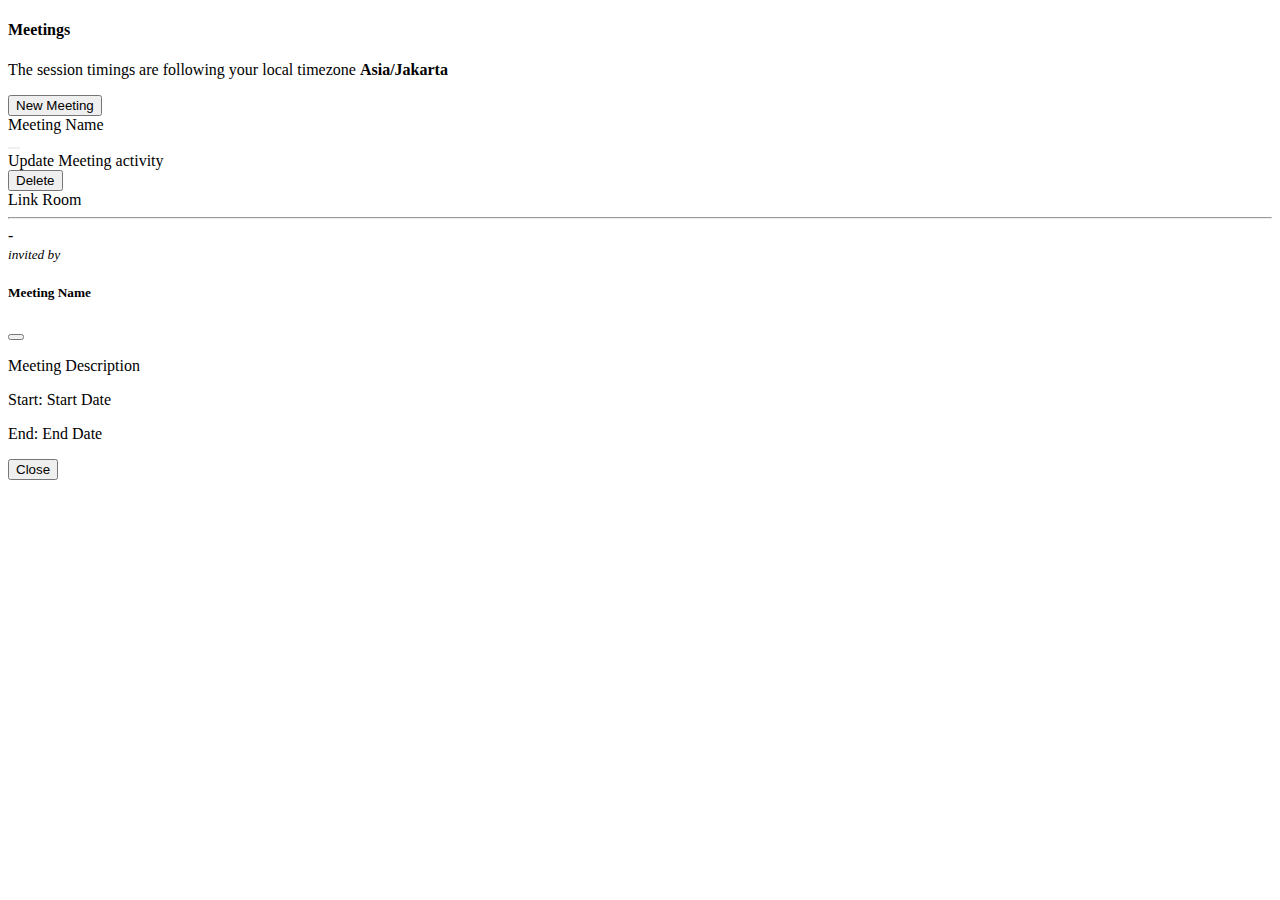
<file: clientapp/src/main/resources/templates/meeting/index.html>
<!DOCTYPE html>
<html
  lang="en"
  xmlns:layout="http://www.ultraq.net.nz/thymeleaf/layout"
  layout:decorate="~{layouts/main}"
>
  <head>
    <meta charset="utf-8" />
    <meta name="viewport" content="width=device-width, initial-scale=1" />
    <title>Meeting</title>
  </head>
  <body>
    <section layout:fragment="content">
      <div class="container">
        <div
          class="d-flex justify-content-between align-items-center mt-5 mb-3 px-3 bg-primary p-5 rounded-2 text-light"
        >
          <div class="d-flex flex-column">
            <h4 class="fw-bold">Meetings</h4>
            <p>
              The session timings are following your local timezone
              <strong> Asia/Jakarta</strong>
            </p>
          </div>
          <a th:href="@{/meeting/create}">
            <button
              type="button"
              class="btn btn-light text-primary shadow-lg fw-semibold"
            >
              New Meeting
            </button>
          </a>
        </div>
        <div th:replace="components/navbar"></div>
        <div class="container mt-4 ">
          <div class="row">
            <div th:each="meeting : ${meetings}" class="col-md-4 mb-4">
              <div
                class="card h-100 p-2 position-relative border border-primary-subtle bg-primary bg-opacity-10"
                style="border: none"
              >
                <div class="card-body ">
                  <div class="d-flex justify-content-between">
                    <div class="card-title fw-medium fs-5" th:text="${meeting.name}">
                      Meeting Name
                    </div>
                    <div class="dropdown position-absolute top-0 end-0">
                      <button
                        class="btn"
                        type="button"
                        id="dropdownMenuButton"
                        data-bs-toggle="dropdown"
                        aria-expanded="false"
                        style="outline: none; border: none"
                      >
                        <i class="bi bi-three-dots-vertical"></i>
                      </button>
                      <div
                        class="dropdown-menu"
                        aria-labelledby="dropdownMenuButton"
                      >
                        <a
                          th:href="@{/meeting/update/{id} (id=${meeting.id})}"
                          class="dropdown-item"
                          th:if="${meeting.initiator.user.username == username}"
                        >
                          Update Meeting
                        </a>

                        <a
                          th:href="@{/tracking-history/{id} (id=${meeting.id})}"
                          class="dropdown-item"
                        >
                          activity
                        </a>
                        <form
                          th:action="@{/meeting/{id} (id = ${meeting.id})}"
                          th:method="DELETE"
                          style="cursor: pointer"
                        >
                          <button
                            type="submit"
                            onclick="showConfirmation(event)"
                            class="btn text-danger bg-transparent px-3 dropdown-item"
                          >
                            Delete
                          </button>
                        </form>
                      </div>
                    </div>
                  </div>

                  <div class="card-text">
                    <div
                      th:text="${meeting.room.name}"
                      th:unless="${meeting.linkRoom}"
                    ></div>
                    <div>
                      <a
                        th:href="${meeting.linkRoom}"
                        target="_blank"
                        rel="noopener noreferrer"
                        th:text="${meeting.linkRoom}"
                        >Link Room</a
                      >
                    </div>
                  </div>
                  <hr class="text-primary"/>
                  <div class="card-text mb-2">
                    <div class="d-flex justify-content-between ">
                      <span
                        class="fw-bold"
                        th:text="${#temporals.format(meeting.startMeeting, 'EEEE, dd/MM/yyyy')}"
                      ></span>
                      <div class="fw-bold">
                        <span
                          th:text="${#temporals.format(meeting.startMeeting, 'HH:mm')}"
                        ></span>
                        <span> - </span>
                        <span
                          th:text="${#temporals.format(meeting.endMeeting, 'HH:mm')}"
                        ></span>
                      </div>
                    </div>
                  </div>
                  <div class="position-absolute bottom-0 end-0 me-3">
                    <i>
                      <small> invited by</small>
                      <small class="text-danger" th:text="${meeting.initiator.name}"></small>
                    </i>
                  </div>
                </div>
              </div>
            </div>
          </div>
        </div>

        <!-- Modal -->
        <div
          th:each="meeting : ${meetings}"
          th:id="'meetingModal' + ${meeting.id}"
          class="modal fade"
          tabindex="-1"
          aria-labelledby="exampleModalLabel"
          aria-hidden="true"
        >
          <!-- Modal content -->
          <div class="modal-dialog">
            <div class="modal-content">
              <div class="modal-header">
                <h5 class="modal-title" th:text="${meeting.name}">
                  Meeting Name
                </h5>
                <button
                  type="button"
                  class="btn-close"
                  data-bs-dismiss="modal"
                  aria-label="Close"
                ></button>
              </div>
              <div class="modal-body">
                <p th:text="${meeting.description}">Meeting Description</p>
                <p>
                  Start:
                  <span
                    th:text="${#temporals.format(meeting.startMeeting, 'yyyy-MM-dd HH:mm:ss')}"
                    >Start Date</span
                  >
                </p>
                <p>
                  End:
                  <span
                    th:text="${#temporals.format(meeting.endMeeting, 'yyyy-MM-dd HH:mm:ss')}"
                    >End Date</span
                  >
                </p>
                <!-- Tambahkan atribut tambahan lainnya sesuai kebutuhan -->
                <!-- <p th:text="${meeting.linkRoom}">Link Room</p>
                <p th:text="${meeting.isOnline}">Is Online</p>
                <p th:text="${meeting.room.name}">Room Name</p>
                <p th:text="${meeting.status.name}">Status</p>
                <p th:text="${meeting.initiator.name}">Initiator Name</p>
                <p th:text="${meeting.noteTaker.name}">Note Taker Name</p> -->

                <!-- Loop through attendees and display their details -->
                <!-- <h5>Attendees:</h5>
                <ul>
                  <li th:each="attendee : ${meeting.attendances}">
                    <span th:text="${attendee.participant.name}"></span>
                    <span> (Email: </span>
                    <span th:text="${attendee.participant.email}"></span>
                    <span>, Phone: </span>
                    <span th:text="${attendee.participant.phone}"></span>
                    <span>)</span>
                  </li>
                </ul> -->
              </div>
              <div class="modal-footer">
                <button
                  type="button"
                  class="btn btn-secondary"
                  data-bs-dismiss="modal"
                >
                  Close
                </button>
              </div>
            </div>
          </div>
        </div>
      </div>
    </section>
    <th:block layout:fragment="script">
      <script th:src="@{/js/meeting.js}"></script>
    </th:block>
  </body>
</html>
</file>
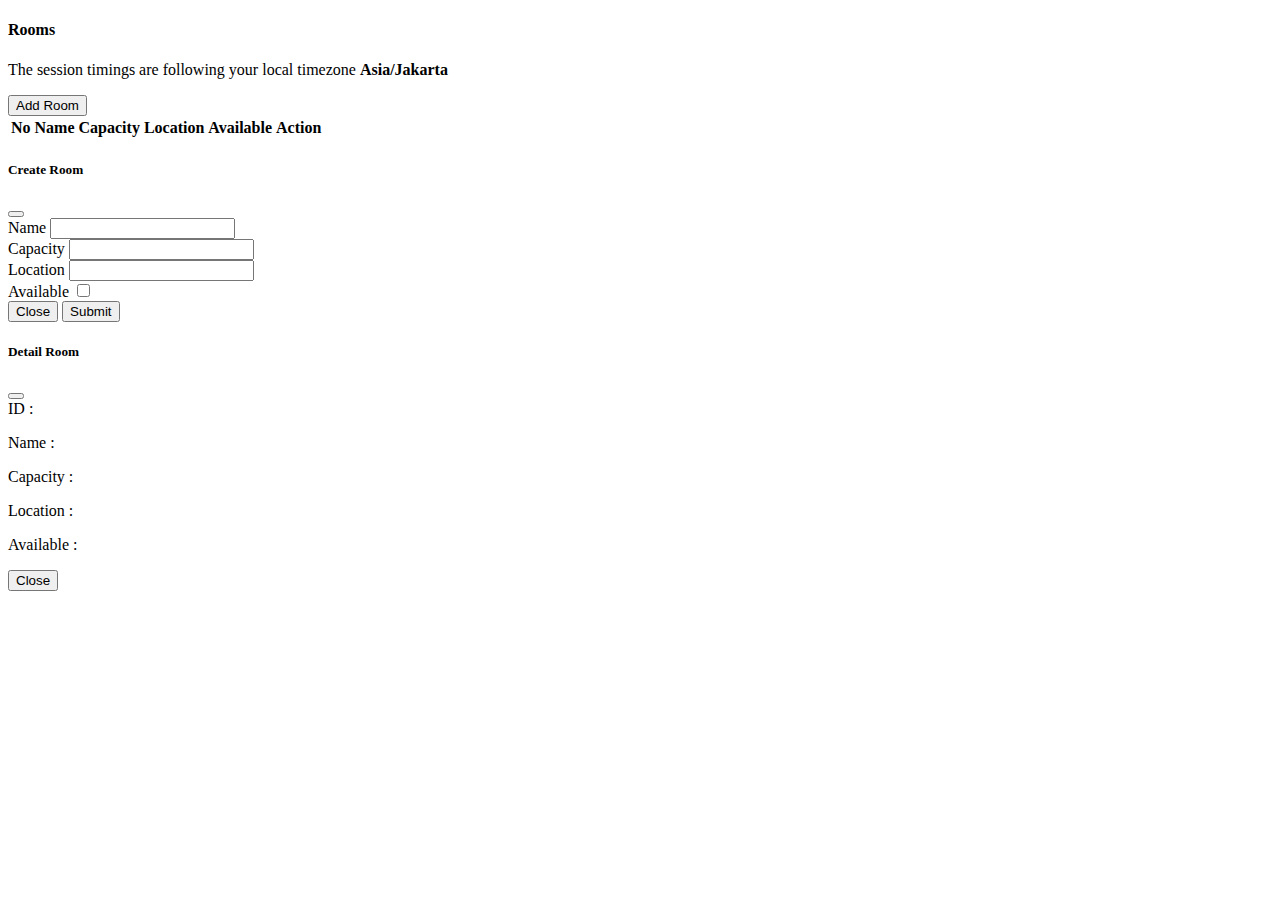
<file: clientapp/src/main/resources/templates/room/index.html>
<!DOCTYPE html>
<html lang="en" xmlns:layout="http://www.ultraq.net.nz/thymeleaf/layout" layout:decorate="~{layouts/main}">
  <head>
    <meta charset="utf-8" />
    <meta name="viewport" content="width=device-width, initial-scale=1" />
    <title>Room</title>
  </head>
  <body>
    <section layout:fragment="content">
      <div class="container">
        <div
          class="d-flex justify-content-between align-items-center mt-5 mb-3 px-3 bg-primary p-5 rounded-2 text-light"
        >
        <div th:attr="data-is-admin=${isAdmin}" hidden></div>
          <div class="d-flex flex-column">
            <h4 class="fw-bold">Rooms</h4>
            <p>
              The session timings are following your local timezone
              <strong> Asia/Jakarta</strong>
            </p>
          </div>
          
          <button type="button"
          data-bs-toggle="modal"
          data-bs-target="#createRoom" class="btn btn-light text-primary shadow-lg" th:if="${isAdmin}">
            <i class="bi bi-plus-lg me-2" ></i>Add Room
          </button>
          
        </div>

        <table id="table-room" class="table table-hover table-borderless w-100">
          <thead class="table-primary">
            <tr>
              <th class="col-1">No</th>
              <th class="col-3">Name</th>
              <th class="col-2">Capacity</th>
              <th class="col-2">Location</th>
              <th class="col-2">Available</th>
              <th class="col-2" >Action</th>
            </tr>
          </thead>
          <tbody></tbody>
        </table>
      </div>
      <input type="hidden" id="roomId" />
      <div
        class="modal fade"
        id="createRoom"
        data-bs-backdrop="static"
        data-bs-keyboard="false"
        tabindex="-1"
        aria-labelledby="staticBackdropLabel"
        aria-hidden="true"
      >
        <div class="modal-dialog">
          <div class="modal-content">
            <div class="modal-header">
              <h5 class="modal-title fw-bold" id="staticBackdropLabel">
                Create Room
              </h5>
              <button
                type="button"
                class="btn-close"
                data-bs-dismiss="modal"
                aria-label="Close"
              ></button>
            </div>
            <div class="modal-body">
              <div class="mb-3">
                <label for="name" class="form-label">Name</label>
                <input
                  type="text"
                  class="form-control"
                  name="name"
                  id="name"
                  required
                />
              </div>
              <div class="mb-3">
                <label for="capacity" class="form-label">Capacity</label>
                <input
                  type="text"
                  class="form-control"
                  name="capacity"
                  id="capacity"
                  required
                />
              </div>
              <div class="mb-3">
                <label for="location" class="form-label">Location</label>
                <input
                  type="text"
                  class="form-control"
                  name="location"
                  id="location"
                  required
                />
              </div>
              <div class="mb-3">
                <label for="isAvailable" class="form-label">Available</label>
                <input
                  type="checkbox"
                  class="form-check-input"
                  name="isAvailable"
                  id="isAvailable"
                />
              </div>
            </div>

            <div class="modal-footer">
              <button
                type="button"
                class="btn btn-secondary"
                data-bs-dismiss="modal"
              >
                Close
              </button>
              <button
                type="button"
                class="btn btn-primary"
                onclick="submitForm()"
              >
                Submit
              </button>
            </div>
          </div>
        </div>
      </div>
      <div
        class="modal fade"
        id="detailRoom"
        tabindex="-1"
        aria-labelledby="detailModalLabel"
        aria-hidden="true"
      >
        <div class="modal-dialog">
          <div class="modal-content">
            <div class="modal-header">
              <h5 class="modal-title" id="detailModalLabel">Detail Room</h5>
              <button
                type="button"
                class="btn-close"
                data-bs-dismiss="modal"
                aria-label="Close"
              ></button>
            </div>
            <div class="modal-body">
              <div class="mb-3 d-flex gap-2">
                <label class="form-label">ID :</label>
                <p id="detailRoomId"></p>
              </div>
              <div class="mb-3 d-flex gap-2">
                <label class="form-label">Name :</label>
                <p id="detailName"></p>
              </div>
              <div class="mb-3 d-flex gap-2">
                <label class="form-label">Capacity :</label>
                <p id="detailCapacity"></p>
              </div>
              <div class="mb-3 d-flex gap-2">
                <label class="form-label">Location :</label>
                <p id="detailLocation"></p>
              </div>
              <div class="mb-3 d-flex gap-2">
                <label class="form-label">Available :</label>
                <p id="detailisAvailable"></p>
              </div>
            </div>
            <div class="modal-footer">
              <button
                type="button"
                class="btn btn-secondary"
                data-bs-dismiss="modal"
              >
                Close
              </button>
            </div>
          </div>
        </div>
      </div>
    </section>

    <th:block layout:fragment="script">
      <script th:src="@{/js/room.js}"></script>
    </th:block>
  </body>
</html>
</file>
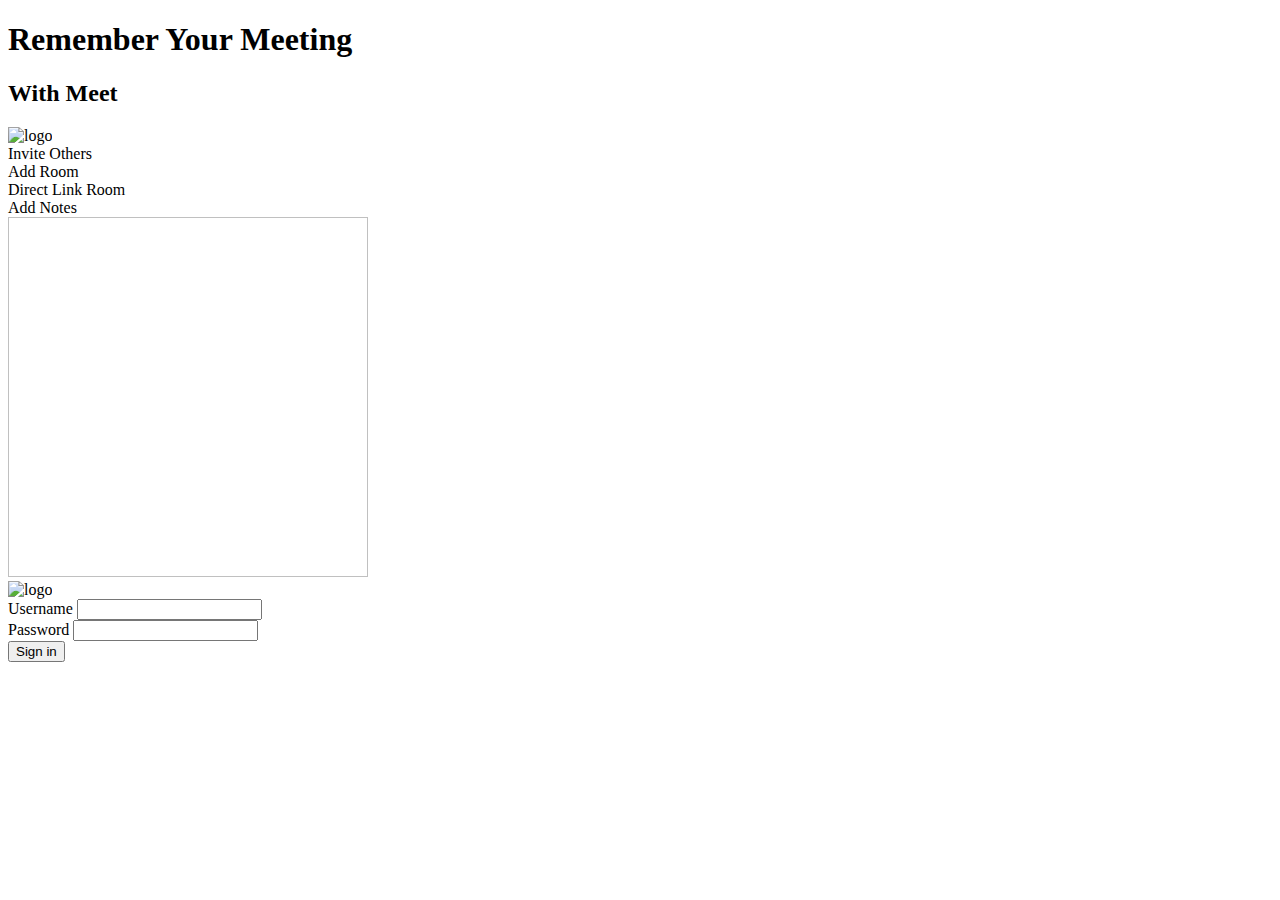
<file: clientapp/src/main/resources/templates/auth/login.html>
<!DOCTYPE html>
<html lang="en">
  <head>
    <!-- Required meta tags -->
    <meta charset="utf-8" />
    <meta name="viewport" content="width=device-width, initial-scale=1" />
    <link
      rel="icon"
      th:href="@{/img/logo-meet.png}"
      type="image/png"
      
    />

    <!-- Bootstrap CSS -->
    <link
      href="https://cdn.jsdelivr.net/npm/bootstrap@5.3.0/dist/css/bootstrap.min.css"
      rel="stylesheet"
      integrity="sha384-9ndCyUaIbzAi2FUVXJi0CjmCapSmO7SnpJef0486qhLnuZ2cdeRhO02iuK6FUUVM"
      crossorigin="anonymous"
    />

    <link rel="stylesheet" th:href="@{/css/style.css}" />
    <title>login</title>
  </head>

  <body>
    <div class="container-fluid container-login">
      <div class="row login-form rounded-3">
        <div
          class="col-sm-6 col-md-7 d-flex flex-column justify-content-center intro-section"
        >
          <h1 class="text-primary"><strong>Remember Your Meeting</strong></h1>
          <div class="d-flex mb-3">
            <h2>With Meet </h2><div class="ms-2"><img
              th:src="@{/img/logo-meet.png}"
              alt="logo"
              width="40"
              height="40"
            /></div>
          </div>
          
          <div class="d-flex gap-3 mb-5">
            <div
              class="subtitle rounded-2 p-1 bg-success bg-opacity-25 text-success"
            >
              Invite Others
            </div>
            <div
              class="subtitle rounded-2 p-1 bg-warning bg-opacity-25 text-warning"
            >
              Add Room
            </div>
            <div class="subtitle rounded-2 p-1 bg-info bg-opacity-25 text-info">
              Direct Link Room
            </div>
            <div
              class="subtitle rounded-2 p-1 bg-primary bg-opacity-25 text-primary"
            >
              Add Notes
            </div>
          </div>
          <div class="d-flex justify-content-center image">
            <img
              id="illustration"
              th:src="@{/img/illustration.png}"
              alt=""
              style="height: 360px; width: 360px"
            />
          </div>
        </div>
        <div class="col-sm-6 col-md-5 d-flex flex-column form-section">
          <div class="d-flex justify-content-center image">
            <img
              th:src="@{/img/logo-meet.png}"
              alt="logo"
              width="160"
              height="160"
            />
          </div>
          <form
            th:action="@{/login}"
            th:object="${loginRequest}"
            th:method="POST"
            class="d-flex flex-column m-sm-5 m-md-5"
          >
            <div class="mb-3">
              <label for="username" class="form-label">Username</label>
              <input type="text" class="form-control" th:field="*{username}" />
            </div>
            <div class="mb-3">
              <label for="password" class="form-label">Password</label>
              <input
                type="password"
                class="form-control"
                th:field="*{password}"
              />
            </div>
            <button type="submit" class="btn btn-primary mt-2 shadow-sm">
              Sign in
            </button>
            <!-- <a
              th:href="@{/login/register}"
              class="btn btn-outline-success mt-2 shadow-sm"
            >
              Sign up
            </a> -->
          </form>
        </div>
      </div>
    </div>

    <!-- Option 1: Bootstrap Bundle with Popper -->
    <script
      src="https://cdn.jsdelivr.net/npm/bootstrap@5.3.0/dist/js/bootstrap.bundle.min.js"
      integrity="sha384-geWF76RCwLtnZ8qwWowPQNguL3RmwHVBC9FhGdlKrxdiJJigb/j/68SIy3Te4Bkz"
      crossorigin="anonymous"
    ></script>
  </body>
</html>
</file>
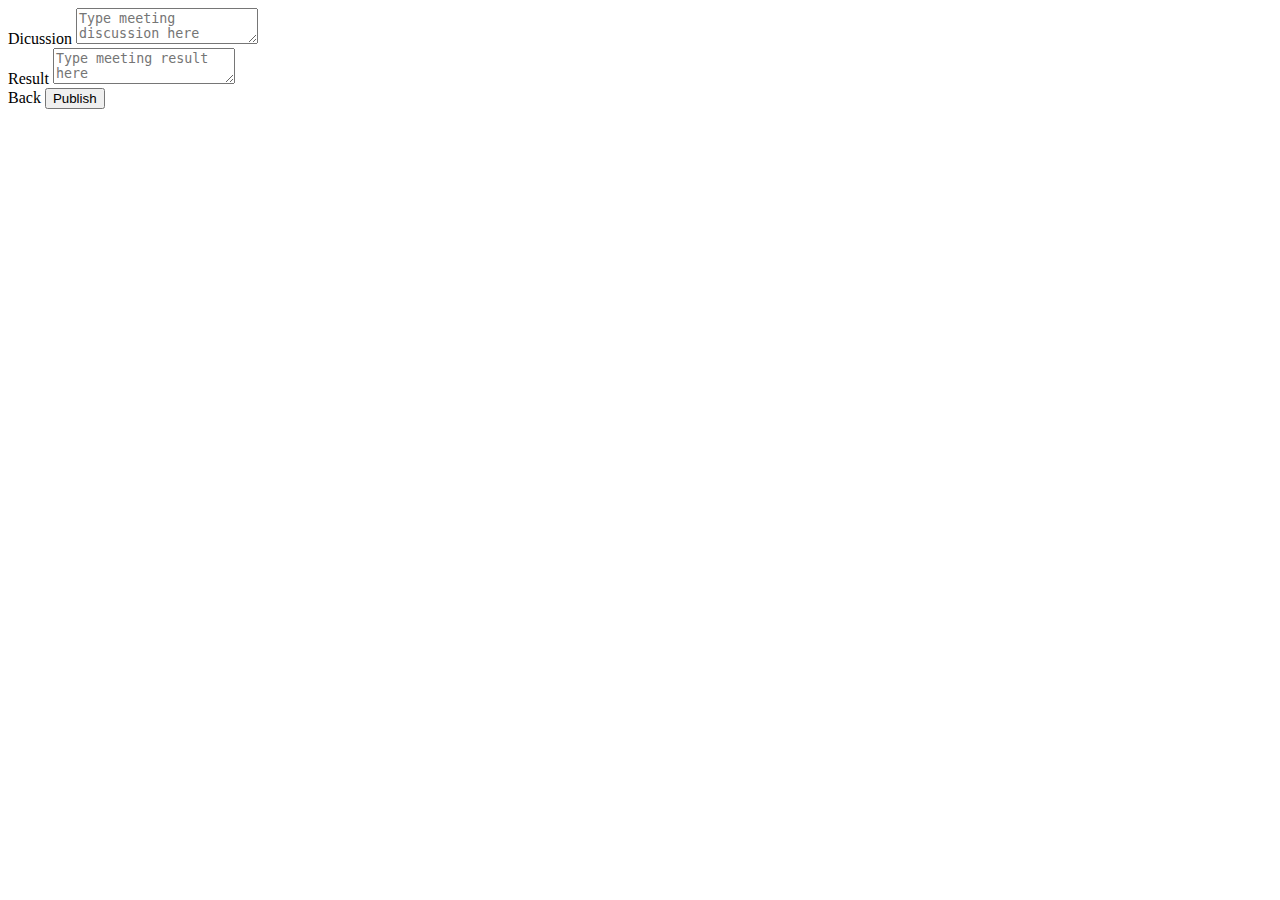
<file: clientapp/src/main/resources/templates/meeting/add-mom.html>
<!DOCTYPE html>
<html
  lang="en"
  xmlns:layout="http://www.ultraq.net.nz/thymeleaf/layout"
  layout:decorate="~{layouts/main}"
>
  <head>
    <!-- Required meta tags -->
    <meta charset="utf-8" />
    <meta name="viewport" content="width=device-width, initial-scale=1" />
    <script src="https://cdn.tiny.cloud/1/g2pew6dafo8beu9vp57sou1h1ktid2ps0kc9065yopk37xte/tinymce/5/tinymce.min.js" referrerpolicy="origin"></script>

    <title>Minutes of Meeting</title>
  </head>

  <body>
    <section class="py-5" layout:fragment="content">
      <section class="container">
        <form
          class="border px-4 py-5 rounded-2"
          th:action="@{/meeting/add-mom/{id} (id = ${meeting.id})}"
          th:object="${mom}"
          th:method="POST"
        >
          <div class="mb-3">
            <label for="name" class="form-label">Dicussion</label>
            <textarea
              
              class="form-control w-50 discussion"
              th:field="*{discussion}"
              placeholder="Type meeting discussion here"
            ></textarea>
          </div>
        
          <div class="mb-3">
            <label for="name" class="form-label">Result</label>
            <textarea
              class="form-control w-50 discussion"
              th:field="*{result}"
              placeholder="Type meeting result here"
            ></textarea>
          </div>
          <div class="mt-5">
            <a class="btn btn-outline-primary me-3" th:href="@{/meeting/past}"
              >Back</a
            >
            <button type="submit" class="btn btn-primary" id="submitBtn">
              Publish
            </button>
          </div>
        </form>
        <script >
          tinymce.init({
        selector: '.discussion',
        invalid_elements: 'textarea'
          });
        </script>
      </section>
    </section>
    <th:block layout:fragment="script">
      <script th:src="@{/js/participant.js}"></script>
    </th:block>
  </body>
</html>
</file>
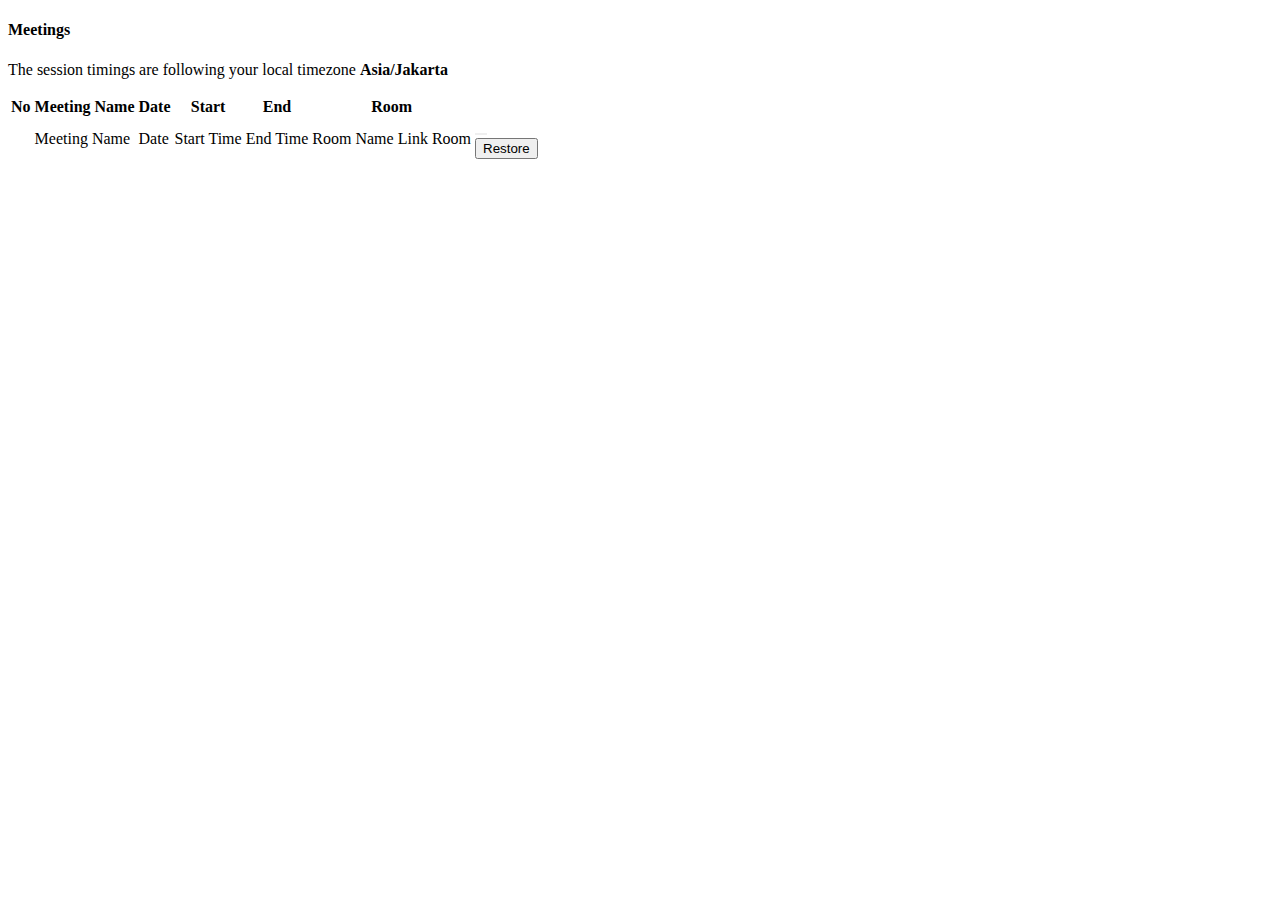
<file: clientapp/src/main/resources/templates/meeting/cancelled-index.html>
<!DOCTYPE html>
<html
  lang="en"
  xmlns:layout="http://www.ultraq.net.nz/thymeleaf/layout"
  layout:decorate="~{layouts/main}"
>
  <head>
    <meta charset="utf-8" />
    <meta name="viewport" content="width=device-width, initial-scale=1" />
    <title>Meeting Archive</title>
  </head>
  <body>
    <section layout:fragment="content">
      <div class="container">
        <div
          class="d-flex justify-content-between align-items-center mt-5 mb-3 px-3 bg-primary p-5 rounded-2 text-light"
        >
          <div class="d-flex flex-column">
            <h4 class="fw-bold">Meetings</h4>
            <p>
              The session timings are following your local timezone
              <strong> Asia/Jakarta</strong>
            </p>
          </div>
        </div>

        <div class="container mt-4 mb-5">
          <table
            id="meetingTable"
            class="table table-hover table-borderless w-100"
          >
            <thead class="table-primary">
              <tr>
                <th class="col-1 text-secondary">No</th>
                <th class="col-3 text-secondary">Meeting Name</th>
                <th class="col-2 text-secondary">Date</th>
                <th class="col-2 text-secondary">Start</th>
                <th class="col-2 text-secondary">End</th>
                <th class="col-2 text-secondary">Room</th>
                <th class></th>
              </tr>
            </thead>
            <tbody>
              <!-- Use Thymeleaf iteration to populate table rows -->
              <!-- <tr>
                <td id="number" class="text-secondary"></td>
              </tr> -->
              <tr th:each="meeting, number : ${meetings}">
                <td th:text="${number.count}" class="text-secondary"></td>
                <td th:text="${meeting.name}" class="text-secondary">
                  Meeting Name
                </td>
                <td
                  th:text="${#temporals.format(meeting.startMeeting, 'EEEE, dd/MM/yyyy')}"
                  class="text-secondary"
                >
                  Date
                </td>
                <td
                  th:text="${#temporals.format(meeting.startMeeting, 'HH:mm')}"
                  class="text-secondary"
                >
                  Start Time
                </td>
                <td
                  th:text="${#temporals.format(meeting.endMeeting, 'HH:mm')}"
                  class="text-secondary"
                >
                  End Time
                </td>
                <td class="text-secondary">
                  <span th:unless="${meeting.linkRoom}">
                    <span th:text="${meeting.room.name}">Room Name</span>
                  </span>
                  <span th:if="${meeting.linkRoom}">
                    <a
                      th:href="${meeting.linkRoom}"
                      target="_blank"
                      rel="noopener noreferrer"
                      th:text="${meeting.linkRoom}"
                      >Link Room</a
                    >
                  </span>
                </td>
                <td class="text-secondary">
                  <div class="dropdown">
                    <button
                      class="btn"
                      type="button"
                      id="dropdownMenuButton"
                      data-bs-toggle="dropdown"
                      aria-expanded="false"
                      style="outline: none; border: none"
                    >
                      <i class="bi bi-three-dots-vertical"></i>
                    </button>
                    <div
                      class="dropdown-menu"
                      aria-labelledby="dropdownMenuButton"
                    >
                      <!-- <a
                        class="dropdown-item"
                        th:href="@{/mom/{id} (id=${meeting.id})}"
                        style="cursor: pointer"
                        >View MOM</a
                      >
                      <a
                        class="dropdown-item"
                        th:href="@{/tracking-history/{id} (id=${meeting.id})}"
                        >activity</a
                      > -->
                      <form th:action="@{/meeting/restore/{id}(id=${meeting.id})}" method="post">
                        <button type="submit" class="dropdown-item" style="cursor: pointer">Restore</button>
                      </form>
                    </div>
                  </div>
                </td>
              </tr>
            </tbody>
          </table>
        </div>
      </div>
    </section>
    <th:block layout:fragment="script">
      <script th:src="@{/js/meeting.js}"></script>
    </th:block>
  </body>
</html>
</file>
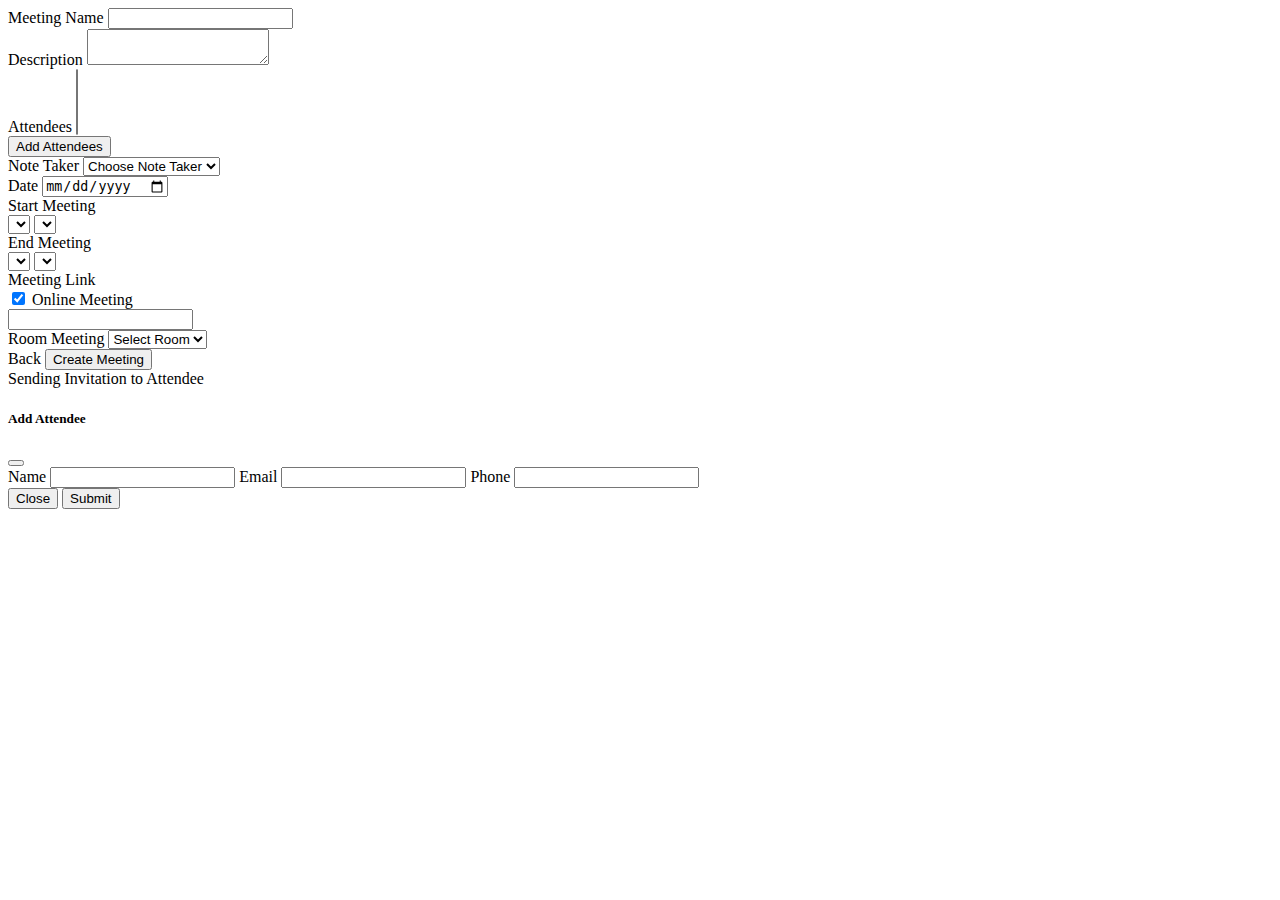
<file: clientapp/src/main/resources/templates/meeting/create-form.html>
<!DOCTYPE html>
<html
  lang="en"
  xmlns:layout="http://www.ultraq.net.nz/thymeleaf/layout"
  layout:decorate="~{layouts/main}"
>
  <head>
    <!-- Required meta tags -->
    <meta charset="utf-8" />
    <meta name="viewport" content="width=device-width, initial-scale=1" />

    <title>Create Meeting</title>
  </head>
  <body>
    <section class="py-5" layout:fragment="content">
      <section class="container">
        <form
          class="border px-4 py-5 rounded-2"
          th:action="@{/meeting}"
          th:object="${meetingDTO}"
          th:method="POST"
          id="form-meeting"
        >
          <div class="mb-3">
            <label for="name" class="form-label">Meeting Name</label>
            <input
              type="text"
              class="form-control w-50"
              th:field="*{name}"
              required
            />
          </div>
          <div class="mb-3">
            <label for="description" class="form-label">Description</label>
            <textarea
              class="form-control w-50"
              th:field="*{description}"
              required
            ></textarea>
          </div>
          <div class="mb-3 d-flex flex-column">
            <label for="attendeeSelect" class="form-label">Attendees</label>

            <select
              class="form-control w-50"
              multiple="multiple"
              id="attendeeSelect"
            ></select>
            <div>
              <button
                type="button"
                class="btn btn-success mt-3"
                data-bs-toggle="modal"
                data-bs-target="#create-external"
              >
                Add Attendees
              </button>
            </div>
          </div>
          <div class="mb-3">
            <label for="note-taker" class="form-label w-50">Note Taker</label>
            <select
              class="form-select w-50"
              id="note-taker"
              th:field="*{noteTakerId}"
              required
            >
              <option value="">Choose Note Taker</option>
            </select>
          </div>
          <div class="mb-3">
            <label for="meetingDate" class="form-label">Date</label>
            <input
              type="date"
              class="form-control w-50"
              id="meetingDate"
              required
              min="yyyy-MM-dd"
            />
          </div>
          <div class="mb-3">
            <label class="form-label">Start Meeting</label>
            <div class="input-group">
              <select
                class="form-select custom-select"
                id="startHour"
                required
              ></select>
              <select
                class="form-select custom-select"
                id="startMinute"
                required
              ></select>
            </div>
          </div>
          <div class="mb-3">
            <label class="form-label">End Meeting</label>
            <div class="input-group">
              <select
                class="form-select custom-select"
                id="endHour"
                required
              ></select>
              <select
                class="form-select custom-select"
                id="endMinute"
                required
              ></select>
            </div>
          </div>

          <!-- penampung input time -->
          <div class="mb-3">
            <input
              type="hidden"
              id="start-meeting"
            />
          </div>
          <div class="mb-3">
            <input
              type="hidden"
              id="end-meeting"
              
            />
          </div>

          <div class="mb-3">
            <input
              type="datetime-local"
              class="form-control w-50"
              th:field="*{startMeeting}"
              id="startMeeting"
              pattern="(\d{4})-(\d{2})-(\d{2})T(\d{2}):(\d{2}):(\d{2})"
              hidden
            />
          </div>

          <div class="mb-3">
            <input
              type="datetime-local"
              class="form-control w-50"
              th:field="*{endMeeting}"
              id="endMeeting"
              pattern="(\d{4})-(\d{2})-(\d{2})T(\d{2}):(\d{2}):(\d{2})"
              hidden
            />
          </div>

          <div class="mb-3">
            <div class="d-flex justify-content-between w-50">
              <label for="linkRoom" class="form-label">Meeting Link</label>
              <div class="form-check form-switch">
                <input type="hidden" th:field="*{isOnline}" />
                <input
                  class="form-check-input"
                  type="checkbox"
                  data-toggle="switch"
                  id="isOnlineSwitch"
                  checked
                />
                <label class="form-check-label" for="isOnlineSwitch"
                  >Online Meeting</label
                >
              </div>
            </div>
            <input
              type="text"
              class="form-control w-50"
              th:field="*{linkRoom}"
              required
              id="meetingLinkInput"
            />
          </div>
          <div class="mb-3">
            <label for="room" class="form-label w-50">Room Meeting</label>
            <select
              class="form-select w-50"
              id="room"
              th:field="*{roomId}"
              required
            >
              <option value="">Select Room</option>
              <!-- <option
                th:each="room : ${rooms}"
                th:if="${room.isAvailable}"
                th:value="${room.id}"
                th:text="${room.name}"
              ></option> -->
            </select>
          </div>

          <div class="mt-5">
            <a
              class="btn btn-outline-primary me-3"
              th:href="@{/meeting/upcoming}"
              >Back</a
            >
            <button id="submitBtn" class="btn btn-primary" type="submit">
              Create Meeting
            </button>
          </div>
          <input type="hidden" th:field="*{attendees}" id="selectedAttendees" />
        </form>
        <div class="overlay" id="overlay">
          <span class="loader">Sending Invitation to Attendee</span>
        </div>
      </section>

      <!-- Modal-create -->
      <div
        class="modal fade"
        id="create-external"
        data-bs-backdrop="static"
        data-bs-keyboard="false"
        tabindex="-1"
        aria-labelledby="staticBackdropLabel"
        aria-hidden="true"
      >
        <div class="modal-dialog">
          <div class="modal-content">
            <div class="modal-header bg-primary text-light">
              <h5 class="modal-title fw-bold" id="staticBackdropLabel">
                Add Attendee
              </h5>
              <button
                type="button"
                class="btn-close"
                data-bs-dismiss="modal"
                aria-label="Close"
              ></button>
            </div>
            <div class="modal-body">
              <div class="mb-3">
                <label for="name-create" class="form-label">Name</label>
                <input
                  type="text"
                  class="form-control"
                  name="name"
                  id="name-create"
                  required
                />
                <label for="email-create" class="form-label">Email</label>
                <input
                  type="email"
                  class="form-control"
                  name="email"
                  id="email-create"
                  required
                />
                <label for="phone-create" class="form-label">Phone</label>
                <input
                  type="text"
                  class="form-control"
                  name="phone"
                  id="phone-create"
                  required
                />
              </div>
            </div>
            <div class="modal-footer">
              <button
                type="button"
                class="btn btn-outline-primary"
                data-bs-dismiss="modal"
              >
                Close
              </button>
              <button
                type="button"
                class="btn btn-primary"
                onclick="addAttendee()"
              >
                Submit
              </button>
            </div>
          </div>
        </div>
      </div>
    </section>

    <th:block layout:fragment="script">
      <script th:src="@{/js/participant.js}"></script>
    </th:block>
  </body>
</html>
</file>
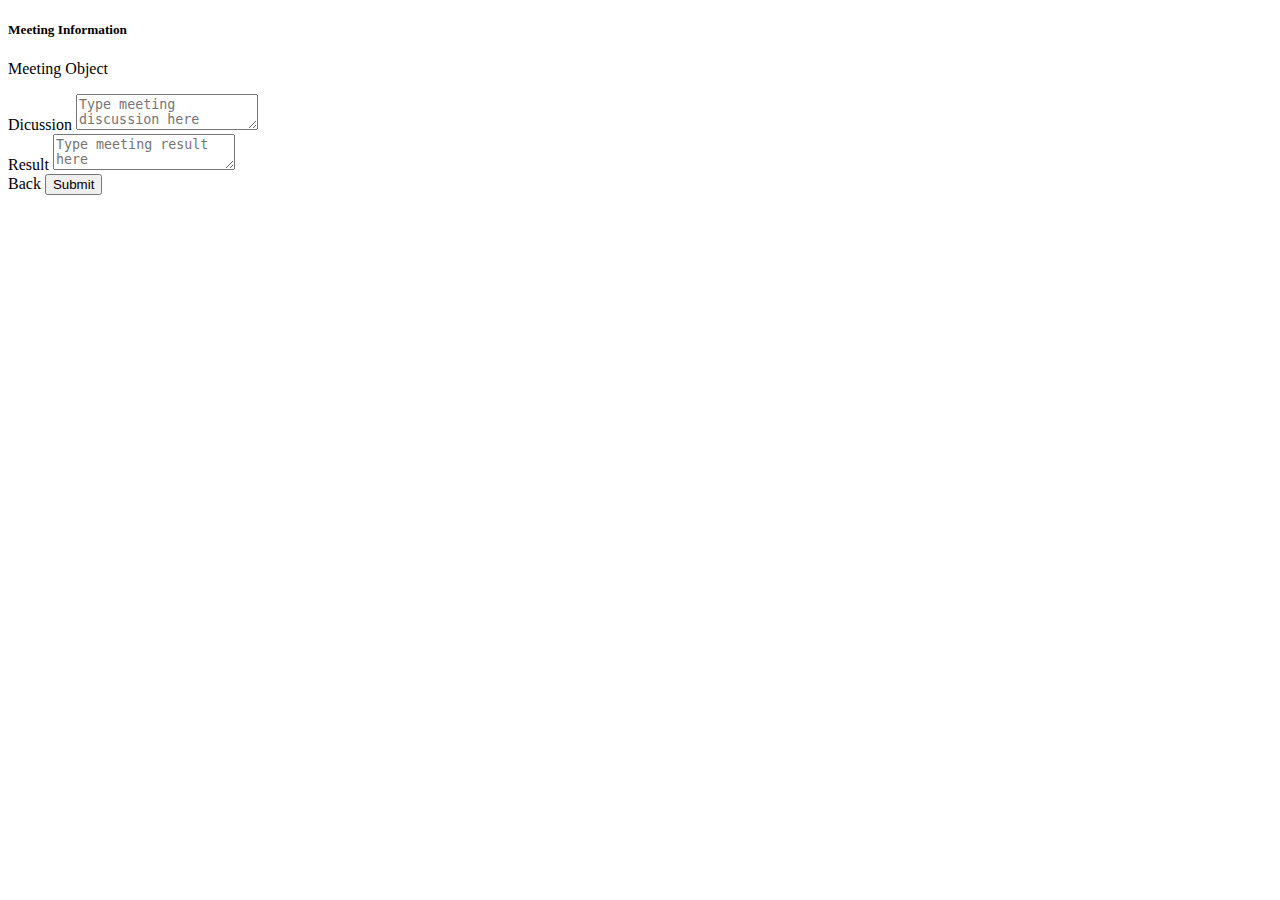
<file: clientapp/src/main/resources/templates/meeting/edit-mom.html>
<!DOCTYPE html>
<html
  lang="en"
  xmlns:layout="http://www.ultraq.net.nz/thymeleaf/layout"
  layout:decorate="~{layouts/main}"
>
  <head>
    <!-- Required meta tags -->
    <meta charset="utf-8" />
    <meta name="viewport" content="width=device-width, initial-scale=1" />
    <script src="https://cdn.tiny.cloud/1/g2pew6dafo8beu9vp57sou1h1ktid2ps0kc9065yopk37xte/tinymce/5/tinymce.min.js" referrerpolicy="origin"></script>
    <title>Minutes of Meeting</title>
  </head>

  <body>
    <section class="py-5" layout:fragment="content">
      <section class="container">
        <div
            class="d-flex justify-content-between bg-light shadow-sm px-3 py-3 rounded-2"
          >
            <div class="d-flex flex-column">
              <h5>Meeting Information</h5>
              <p th:text="${meeting.name}">Meeting Object</p>
            </div>
          </div>
        <!-- <div class="d-flex flex-column">
          <h5>Update MOM</h5>
        </div> -->
        <form
          class="border px-4 py-5 rounded-2"
          th:action="@{/mom/save/{id} (id = ${meeting.id})}"
          th:object="${mom}"
          th:method="PUT"
        >
          <div class="mb-3">
            <label for="name" class="form-label">Dicussion</label>
            <textarea
              class="form-control w-50 discussion"
              th:field="*{discussion}"
              placeholder="Type meeting discussion here"
            ></textarea>
          </div>
        
          <div class="mb-3">
            <label for="name" class="form-label">Result</label>
            <textarea
              class="form-control w-50 discussion"
              th:field="*{result}"
              placeholder="Type meeting result here"
              required
            ></textarea>
          </div>
          <div class="mt-5">
            <a class="btn btn-outline-primary me-3" th:href="@{/meeting/past}"
              >Back</a
            >
            <button type="submit" class="btn btn-primary" id="submitBtn">
              Submit
            </button>
          </div>
        </form>
        <script >
          tinymce.init({
        selector: '.discussion',
        invalid_elements: 'textarea'
          });
        </script>
      </section>
    </section>
    <th:block layout:fragment="script">
      <script th:src="@{/js/participant.js}"></script>
    </th:block>
  </body>
</html>
</file>
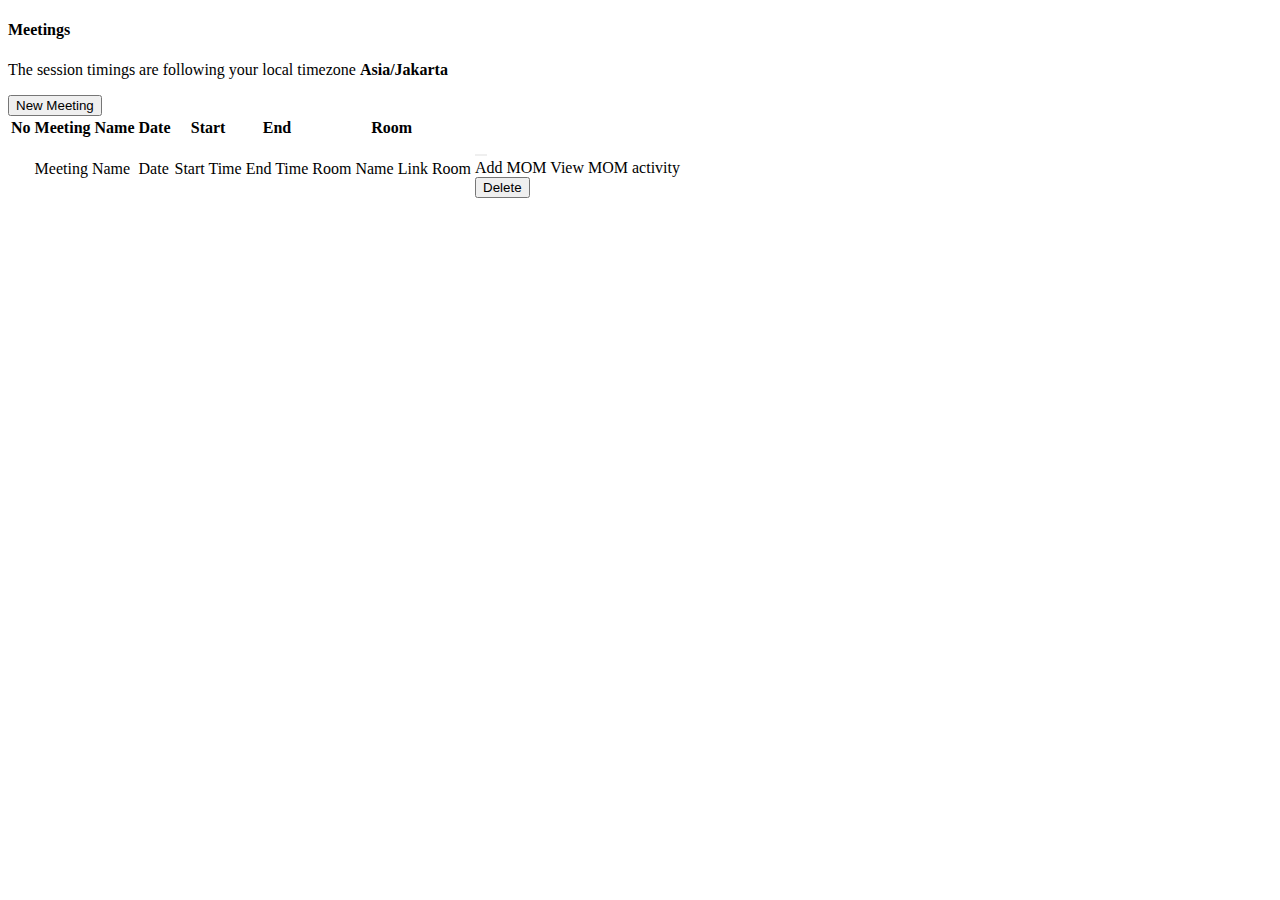
<file: clientapp/src/main/resources/templates/meeting/past-index.html>
<!DOCTYPE html>
<html
  lang="en"
  xmlns:layout="http://www.ultraq.net.nz/thymeleaf/layout"
  layout:decorate="~{layouts/main}"
>
  <head>
    <meta charset="utf-8" />
    <meta name="viewport" content="width=device-width, initial-scale=1" />
    <title>Meeting</title>
  </head>
  <body>
    <section layout:fragment="content">
      <div class="container">
        <div
          class="d-flex justify-content-between align-items-center mt-5 mb-3 px-3 bg-primary p-5 rounded-2 text-light"
        >
          <div class="d-flex flex-column">
            <h4 class="fw-bold">Meetings</h4>
            <p>
              The session timings are following your local timezone
              <strong> Asia/Jakarta</strong>
            </p>
          </div>
          <a th:href="@{/meeting/create}">
            <button type="button" class="btn btn-light text-primary shadow-lg fw-semibold">
              New Meeting
            </button>
          </a>
        </div>
        <div th:replace="components/navbar"></div>

        <div class="container mt-4 mb-5">
          <table
            id="meetingTable"
            class="table table-hover table-borderless w-100"
          >
            <thead class="table-primary">
              <tr>
                <th class="col-1">No</th>
                <th class="col-3">Meeting Name</th>
                <th class="col-2">Date</th>
                <th class="col-2">Start</th>
                <th class="col-2">End</th>
                <th class="col-2">Room</th>
                <th class></th>
              </tr>
            </thead>
            <tbody>
              <!-- Use Thymeleaf iteration to populate table rows -->
              <tr th:each="meeting, number : ${meetings}">
                <td th:text="${number.count}" class="text-secondary"></td>
                <td th:text="${meeting.name}">Meeting Name</td>
                <td
                  th:text="${#temporals.format(meeting.startMeeting, 'EEEE, dd/MM/yyyy')}"
                >
                  Date
                </td>
                <td
                  th:text="${#temporals.format(meeting.startMeeting, 'HH:mm')}"
                >
                  Start Time
                </td>
                <td th:text="${#temporals.format(meeting.endMeeting, 'HH:mm')}">
                  End Time
                </td>
                <td>
                  <span th:unless="${meeting.linkRoom}">
                    <span th:text="${meeting.room.name}">Room Name</span>
                  </span>
                  <span th:if="${meeting.linkRoom}">
                    <a
                      th:href="${meeting.linkRoom}"
                      target="_blank"
                      rel="noopener noreferrer"
                      th:text="${meeting.linkRoom}"
                      >Link Room</a
                    >
                  </span>
                </td>
                <td>
                  <div class="dropdown">
                    <button
                      class="btn"
                      type="button"
                      id="dropdownMenuButton"
                      data-bs-toggle="dropdown"
                      aria-expanded="false"
                      style="outline: none; border: none"
                    >
                      <i class="bi bi-three-dots-vertical"></i>
                    </button>
                    <div
                      class="dropdown-menu"
                      aria-labelledby="dropdownMenuButton"
                    >
                      <a
                        class="dropdown-item"
                        th:href="@{/meeting/add-mom/{id} (id=${meeting.id})}"
                        th:if="${meeting.mom == null && meeting.noteTaker.user.username == username}"
                        id="addMomLink"
                        >Add MOM</a
                      >
                      <a
                        class="dropdown-item"
                        th:href="@{/mom/{id} (id=${meeting.id})}"
                        style="cursor: pointer"
                        >View MOM</a
                      >
                      <a
                        class="dropdown-item"
                        th:href="@{/tracking-history/{id} (id=${meeting.id})}"
                        >activity</a
                      >
                      <form
                        th:action="@{/meeting/{id} (id = ${meeting.id})}"
                        th:method="DELETE"
                        style="cursor: pointer"
                      >
                        <button
                          type="submit"
                          onclick="showConfirmation(event)"
                          class="btn text-danger bg-transparent px-3 dropdown-item"
                        >
                          Delete
                        </button>
                      </form>
                    </div>
                  </div>
                </td>
              </tr>
            </tbody>
          </table>
        </div>
      </div>
    </section>
    <th:block layout:fragment="script">
      <script th:src="@{/js/meeting.js}"></script>
    </th:block>
  </body>
</html>
</file>
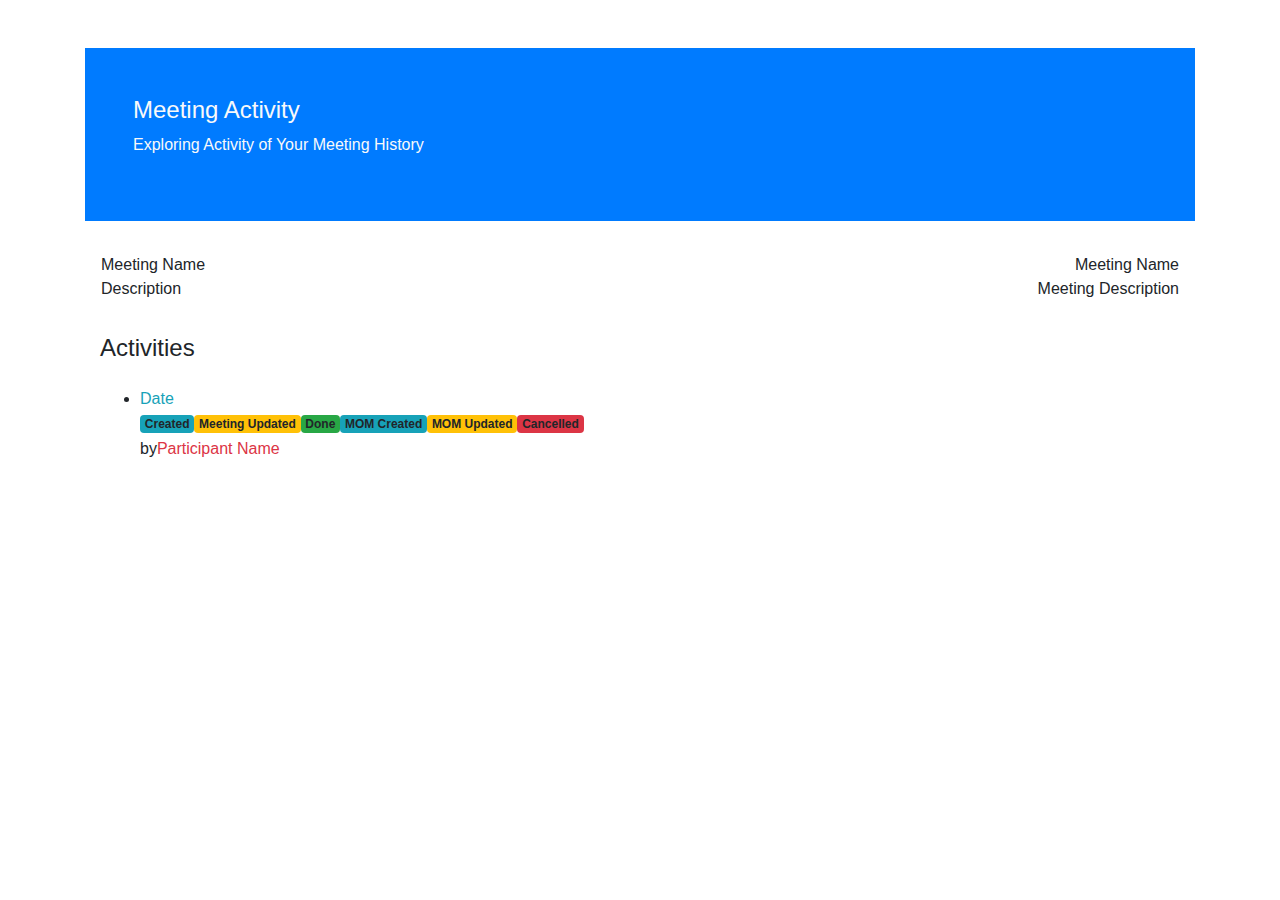
<file: clientapp/src/main/resources/templates/meeting/tracking-history.html>
<!DOCTYPE html>
<html
  lang="en"
  xmlns:layout="http://www.ultraq.net.nz/thymeleaf/layout"
  layout:decorate="~{layouts/main}"
>
  <head>
    <meta charset="UTF-8" />
    <meta name="viewport" content="width=device-width, initial-scale=1.0" />
    <link
      href="//maxcdn.bootstrapcdn.com/bootstrap/4.1.1/css/bootstrap.min.css"
      rel="stylesheet"
      id="bootstrap-css"
    />
    <script src="//maxcdn.bootstrapcdn.com/bootstrap/4.1.1/js/bootstrap.min.js"></script>
    <script src="//cdnjs.cloudflare.com/ajax/libs/jquery/3.2.1/jquery.min.js"></script>
    <title>Meeting History</title>
    <!-- Include your CSS and other dependencies here -->
  </head>
  <body>
    <section layout:fragment="content">
      <div class="container">
        <div
          class="d-flex justify-content-between align-items-center mt-5 mb-3 px-3 bg-primary p-5 rounded-2 text-light"
        >
          <div class="d-flex flex-column">
            <h4 class="fw-bold">Meeting Activity</h4>
            <p>Exploring Activity of Your Meeting History</p>
          </div>
        </div>
        <div class="d-flex flex-column rounded-2 shadow-sm">
          <div class="mt-3 d-flex justify-content-between  mx-3">
            <div>Meeting Name</div>
            <span th:text="${meeting.name}">Meeting Name</span>
          </div>
          <div class="d-flex justify-content-between mx-3">
            <div>Description</div>
            <span th:text="${meeting.description}">Meeting Description</span>
          </div>

          <hr class="mb-3" />
          <div class="container">
            <div class="row">
              <div class="col-md-6">
                <h4 class="mb-4">Activities</h4>
                <ul class="timeline">
                  <li th:each="history : ${trackingHistoryList}" class="mb-3">
                    <div>
                      
                      <p class="mb-1 fw-bold text-info" th:text="${#temporals.format(history.date, 'd MMMM, yyyy')}">Date</p>
                      <div class="d-flex flex-column">
           
                        <div class="d-flex">

                          <span th:if="${history.status.name eq 'created'}" class="badge bg-info mb-1">Created</span>
                          <span th:if="${history.status.name eq 'meeting updated'}" class="badge bg-warning mb-1">Meeting Updated</span>
                          <span th:if="${history.status.name eq 'done'}" class="badge bg-success mb-1">Done</span>
                          <span th:if="${history.status.name eq 'mom created'}" class="badge bg-info mb-1">MOM Created</span>
                          <span th:if="${history.status.name eq 'mom updated'}" class="badge bg-warning mb-1">MOM Updated</span>
                          <span th:if="${history.status.name eq 'cancelled'}" class="badge bg-danger mb-1">Cancelled</span>
                        </div>
                        <div class="d-flex gap-1">

                          <p >by</p>
                          <p  class="mb-1 text-danger " th:text="${history.participant.name}">Participant Name</p>
                        </div>
                      </div>
                    </div>
                  </li>
                </ul>
              </div>
            </div>
          </div>
          
          
        </div>
      </div>
    </section>
    <th:block layout:fragment="script">
      <!-- <script th:src="@{/js/meeting.js}"></script> -->
    </th:block>
    <!-- Include your JavaScript and other dependencies here -->
  </body>
</html>
</file>
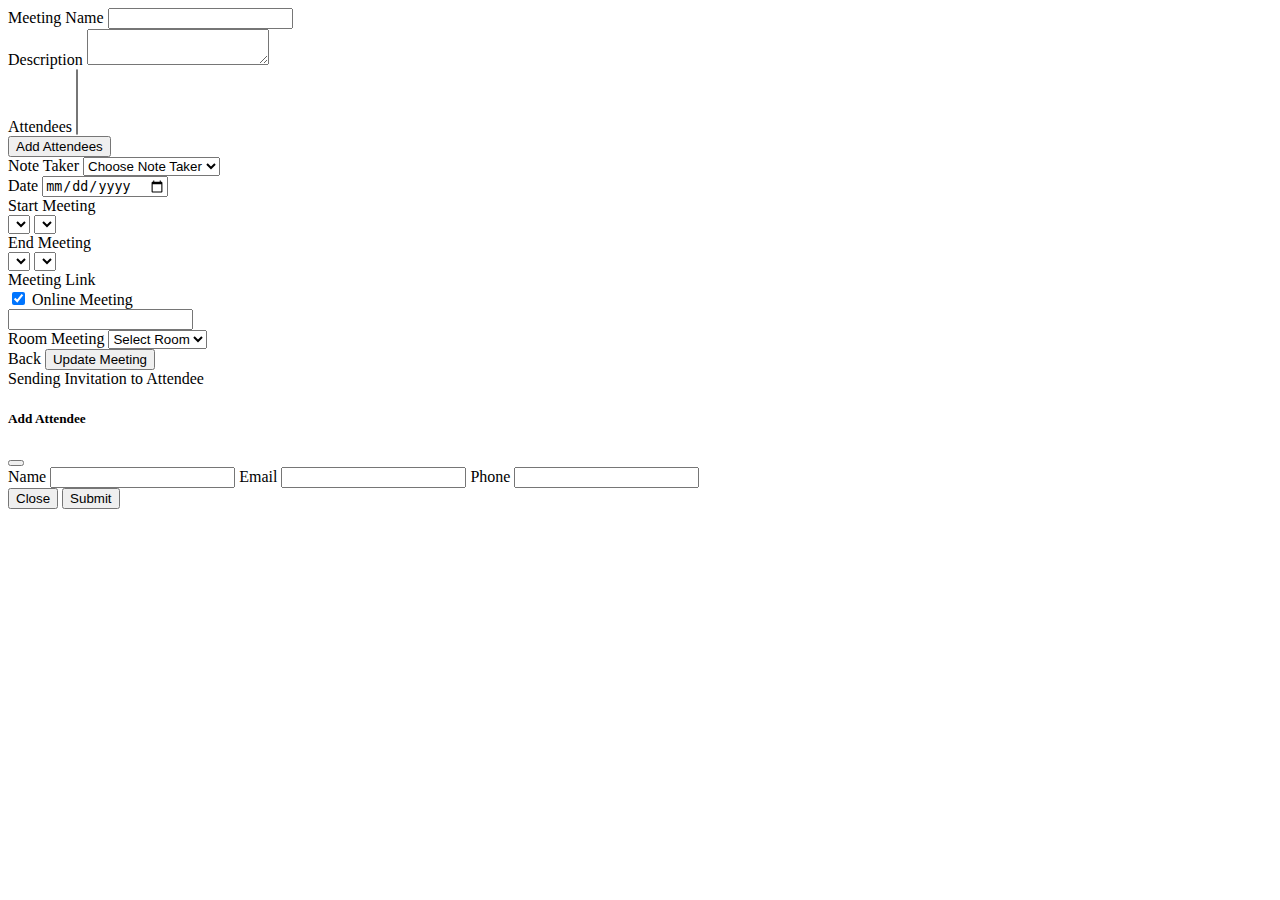
<file: clientapp/src/main/resources/templates/meeting/update-form.html>
<!DOCTYPE html>
<html
  lang="en"
  xmlns:layout="http://www.ultraq.net.nz/thymeleaf/layout"
  layout:decorate="~{layouts/main}"
>
  <head>
    <!-- Required meta tags -->
    <meta charset="utf-8" />
    <meta name="viewport" content="width=device-width, initial-scale=1" />
    <title>Update Meeting</title>
  </head>

  <body>
    <section class="py-5" layout:fragment="content">
      <section class="container">
        <form
          class="border px-4 py-5 rounded-2"
          th:action="@{/meeting/{id} (id = ${meetingDTO.id})}"
          th:object="${meetingDTO}"
          th:method="PUT"
        >
          <div class="mb-3">
            <label for="name" class="form-label">Meeting Name</label>
            <input
              type="text"
              class="form-control w-50"
              th:field="*{name}"
              required
            />
          </div>
          <div class="mb-3">
            <label for="description" class="form-label">Description</label>
            <textarea
              class="form-control w-50"
              th:field="*{description}"
              required
            ></textarea>
          </div>
          <div class="mb-3 d-flex flex-column">
            <label for="attendeeSelect" class="form-label">Attendees</label>
            <select
              class="form-control w-50"
              multiple="multiple"
              id="attendeeSelect"
              th:data-participant-names="${participantNames}"
            >
              <!-- <option  th:text="${participantNames}" id="participantNames" hidden
            ></option> -->
            </select>
          
          <div>
            <button
              type="button"
              class="btn btn-success mt-3"
              data-bs-toggle="modal"
              data-bs-target="#create-external"
            >
              Add Attendees
            </button>
          </div>
          </div>
          <div class="mb-3">
            <label for="note-taker" class="form-label w-50">Note Taker</label>
            <select
              class="form-select w-50"
              id="note-taker"
              th:field="*{noteTakerId}"
              required
            >
              <option value="">Choose Note Taker</option>
              <option
                th:each="participant : ${participants}"
                th:value="${participant.id}"
                th:text="${participant.name}"
              ></option>
            </select>
          </div>
          <div class="mb-3">
            <label for="meetingDate" class="form-label">Date</label>
            <input
              type="date"
              class="form-control w-25"
              id="meetingDate"
              required
              min="yyyy-MM-dd"
            />
          </div>
          <div class="mb-3">
            <label class="form-label">Start Meeting</label>
            <div class="input-group">
              <select
                class="form-select custom-select"
                id="startHour"
                required
              ></select>
              <select
                class="form-select custom-select"
                id="startMinute"
                required
              ></select>
            </div>
          </div>
          <div class="mb-3">
            <label class="form-label">End Meeting</label>
            <div class="input-group">
              <select
                class="form-select custom-select"
                id="endHour"
                required
              ></select>
              <select
                class="form-select custom-select"
                id="endMinute"
                required
              ></select>
            </div>
          </div>
            <!-- penampung input time -->
            <div class="mb-3">
              <input
                type="hidden"
                id="start-meeting"
              />
            </div>
            <div class="mb-3">
              <input
                type="hidden"
                id="end-meeting"
                
              />
            </div>

          <div class="mb-3">
            <input
              type="datetime-local"
              class="form-control w-25"
              th:field="*{startMeeting}"
              id="startMeeting"
              pattern="(\d{4})-(\d{2})-(\d{2})T(\d{2}):(\d{2}):(\d{2})"
              hidden
            />
          </div>

          <div class="mb-3">
            <input
              type="datetime-local"
              class="form-control w-25"
              th:field="*{endMeeting}"
              id="endMeeting"
              pattern="(\d{4})-(\d{2})-(\d{2})T(\d{2}):(\d{2}):(\d{2})"
              hidden
            />
          </div>

          <div class="mb-3">
            <div class="d-flex justify-content-between w-50">
              <label for="linkRoom" class="form-label">Meeting Link</label>
              <div class="form-check form-switch">
                <input type="hidden" th:field="*{isOnline}" value="false" />
                <input
                  class="form-check-input"
                  type="checkbox"
                  data-toggle="switch"
                  id="isOnlineSwitch"
                  checked
                />
                <label class="form-check-label" for="isOnlineSwitch"
                  >Online Meeting</label
                >
              </div>
            </div>
            <input
              type="text"
              class="form-control w-50"
              th:field="*{linkRoom}"
              required
              id="meetingLinkInput"
            />
          </div>
          <div class="mb-3">
            <label for="room" class="form-label w-50">Room Meeting</label>
            <select
              class="form-select w-50"
              id="room"
              th:field="*{roomId}"
              required
            >
              <option value="">Select Room</option>
              <option
                th:each="room : ${rooms}"
                th:if="${room.isAvailable}"
                th:value="${room.id}"
                th:text="${room.name}"
              ></option>
            </select>
          </div>

          <!-- <div class="mb-3">
        <label for="initiator" class="form-label w-50">Initiator</label>
        <select class="form-select w-50" id="initiator" th:field="*{initiatorId}" onchange="printInitiatorId()" required >
          <option value="">Initiator</option>
          <option th:each="participant : ${participants}" th:value="${participant.id}" th:text="${participant.name}">
          </option>
        </select>
      </div> -->

          <div class="mt-5">
            <a
              class="btn btn-outline-primary me-3"
              th:href="@{/meeting/upcoming}"
              >Back</a
            >
            <button type="submit" class="btn btn-primary" id="submitBtn">
              Update Meeting
            </button>
          </div>
          <input type="hidden" th:field="*{attendees}" id="selectedAttendees" />
        </form>
        <div class="overlay" id="overlay">
          <span class="loader">Sending Invitation to Attendee</span>
        </div>
      </section>

      <!-- Modal-create -->
      <div
        class="modal fade"
        id="create-external"
        data-bs-backdrop="static"
        data-bs-keyboard="false"
        tabindex="-1"
        aria-labelledby="staticBackdropLabel"
        aria-hidden="true"
      >
        <div class="modal-dialog">
          <div class="modal-content">
            <div class="modal-header bg-primary text-light">
              <h5 class="modal-title fw-bold" id="staticBackdropLabel">
                Add Attendee
              </h5>
              <button
                type="button"
                class="btn-close"
                data-bs-dismiss="modal"
                aria-label="Close"
              ></button>
            </div>
            <div class="modal-body">
              <div class="mb-3">
                <label for="name-create" class="form-label">Name</label>
                <input
                  type="text"
                  class="form-control"
                  name="name"
                  id="name-create"
                  required
                />
                <label for="email-create" class="form-label">Email</label>
                <input
                  type="email"
                  class="form-control"
                  name="email"
                  id="email-create"
                  required
                />
                <label for="phone-create" class="form-label">Phone</label>
                <input
                  type="text"
                  class="form-control"
                  name="phone"
                  id="phone-create"
                  required
                />
              </div>
            </div>
            <div class="modal-footer">
              <button
                type="button"
                class="btn btn-outline-primary"
                data-bs-dismiss="modal"
              >
                Close
              </button>
              <button
                type="button"
                class="btn btn-primary"
                onclick="addAttendee()"
              >
                Submit
              </button>
            </div>
          </div>
        </div>
      </div>
    </section>
    <th:block layout:fragment="script">
      <script th:src="@{/js/update.js}"></script>
    </th:block>
  </body>
</html>
</file>
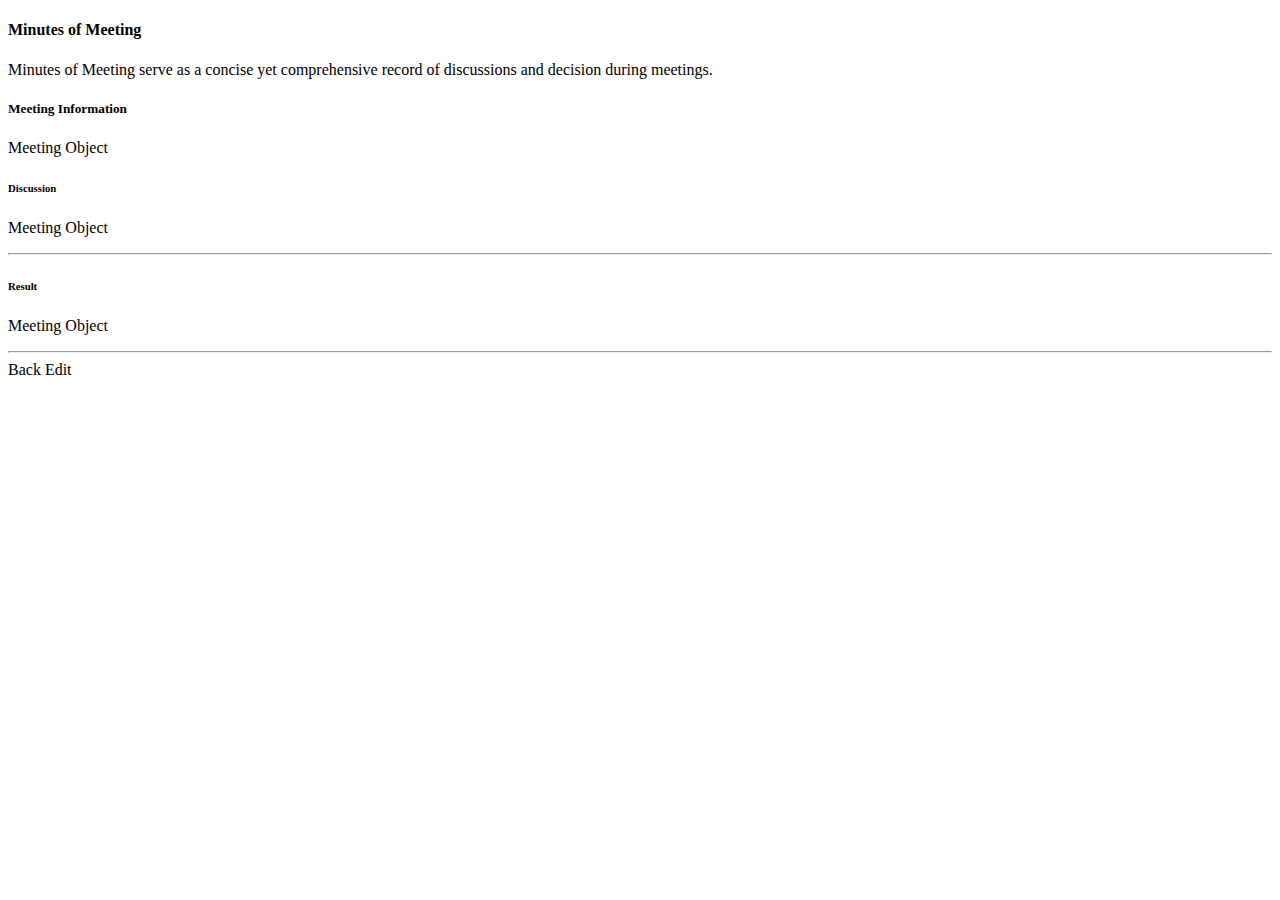
<file: clientapp/src/main/resources/templates/meeting/view-mom.html>
<!DOCTYPE html>
<html
  lang="en"
  xmlns:layout="http://www.ultraq.net.nz/thymeleaf/layout"
  layout:decorate="~{layouts/main}"
>
  <head>
    <meta charset="utf-8" />
    <meta name="viewport" content="width=device-width, initial-scale=1" />
    <title>MOM</title>
  </head>
  <body>
    <section layout:fragment="content">
      <div class="container">
        <div
          class="d-flex justify-content-between align-items-center mt-5 mb-3 px-3 bg-primary p-5 rounded-2 text-light"
        >
          <div class="d-flex flex-column">
            <h4 class="fw-bold">Minutes of Meeting</h4>
            <p>
              Minutes of Meeting serve as a concise yet comprehensive record of
              discussions and decision during meetings.
            </p>
          </div>
          <a th:href="@{/meeting/create}"> </a>
        </div>
        <div class="d-flex flex-column">
          <div
            class="d-flex justify-content-between bg-light shadow-sm px-3 py-3 rounded-2"
          >
            <div class="d-flex flex-column">
              <h5>Meeting Information</h5>
              <p th:text="${meeting.name}">Meeting Object</p>
            </div>
          </div>

          <div
            class="d-flex justify-content-between bg-light shadow-sm px-3 py-3 rounded-2 mt-3"
          >
            <div class="d-flex flex-column">
              <h6>Discussion</h6>
              <p th:if="${momVal}" th:utext="${mom.discussion}">Meeting Object</p>
              <p th:unless="${momVal}"></p>
              <hr>
              <h6>Result</h6>
              <p th:if="${momVal}" th:utext="${mom.result}">Meeting Object</p>
              <p th:unless="${momVal}"></p>
              <hr>
              <div class="mt-3">
                <a class="btn btn-outline-primary me-3" th:href="@{/meeting/past}">Back</a><!-- Tombol Edit MOM -->
                <a th:href="@{/mom/edit-mom/{id} (id=${meeting.id})}" th:if="${momVal && meeting.noteTaker.user.username == username}" class="btn btn-primary">Edit</a>              </div>
            </div>
          </div>
        </div>
      </div>
    </section>
    
  </body>
</html>
</file>
